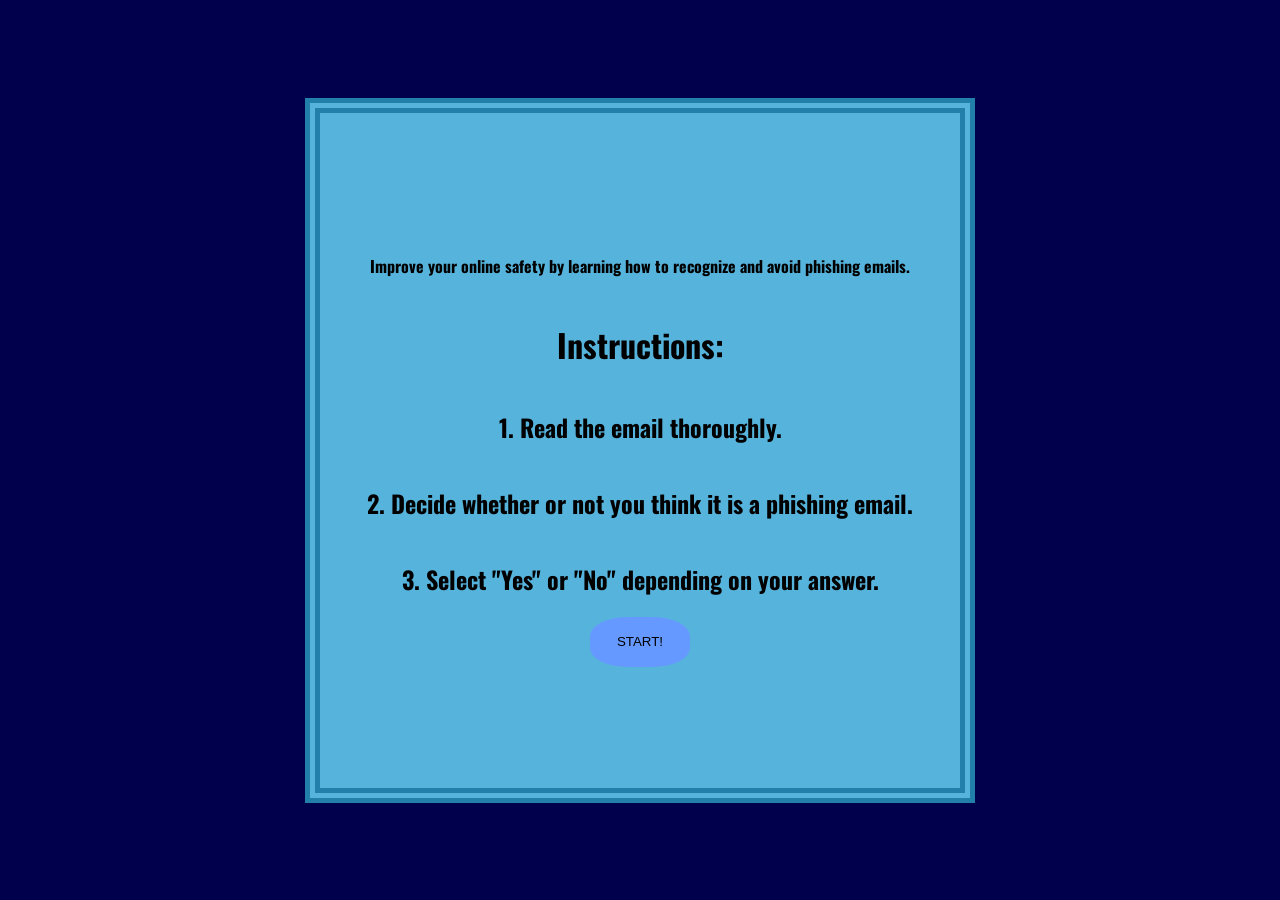
<file: index.html>
<!DOCTYPE html>
<html lang="en">
    <head>
        <meta charset="UTF-8">
        <meta name="viewport" content="width=device-width,initial-scale=1">
        <title>Anti-Phishing Test</title>

        <!--The google font Oswald-->
        <link rel="preconnect" href="https://fonts.googleapis.com">
        <link rel="preconnect" href="https://fonts.gstatic.com" crossorigin>
        <link href="https://fonts.googleapis.com/css2?family=Oswald:wght@200..700&display=swap" rel="stylesheet">

        <!--Link to the stylesheet-->
        <link rel="stylesheet" href="static/style.css">
    </head>
    <body>

        <div class="border">
            <h4>Improve your online safety by learning how to recognize and avoid phishing emails.</h4>
            <h1>Instructions:</h1>
            <h2>1. Read the email thoroughly.</h2>
            <h2>2. Decide whether or not you think it is a phishing email.</h2>
            <h2>3. Select "Yes" or "No" depending on your answer.</h2>
            <button onclick="window.location.href='templates/test'">START!</button>
        </div>
    </body>
</html>
</file>
<file: static/style.css>
.oswald {
    font-family: "Oswald", sans-serif;
    font-optical-sizing: auto;
    font-weight: 300;
    font-style: normal;
}

body {
    font-family: "Oswald", sans-serif;
    font-optical-sizing: auto;
    font-weight: 300;
    font-style: normal;

    display: flex;
    flex-direction: column;
    justify-content: center;
    align-items: center;

    background: rgb(0, 0, 77);

    height: 100dvh;
    width: 100dvw;

    margin: 0;
    padding: 0;
}

.border {    
    display: flex;
    flex-direction: column;
    justify-content: center;
    align-items: center;
    
    height: 75dvh;
    width: 50dvw;

    background-color: rgb(86, 180, 220);
    border: 15px double rgb(34, 127, 170);

    align-self: center;
    margin-top: auto;
    margin-bottom: auto;
}

button {
    width: 100px;
    height: 50px;
    cursor: pointer;
    border-radius: 38%;
    background-color: rgb(102, 153, 255);
    border: none;
}

::selection {
    background: rgb(0, 179, 89);
    color: rgb(0, 51, 26);
}

.email_body {
    font-family: "Google Sans", sans-serif;
    font-optical-sizing: auto;
    font-weight: 400;
    font-style: normal;
    font-variation-settings: "GRAD" 0;

    display: flex;
    flex-direction: column;
    justify-content: center;
    align-items: flex-start;

    background: rgb(15, 55, 72);

    height: 100dvh;
    width: 100dvw;

    margin: 0;
    padding: 0;
}

#output {
    white-space: pre-wrap;
}
</file>
